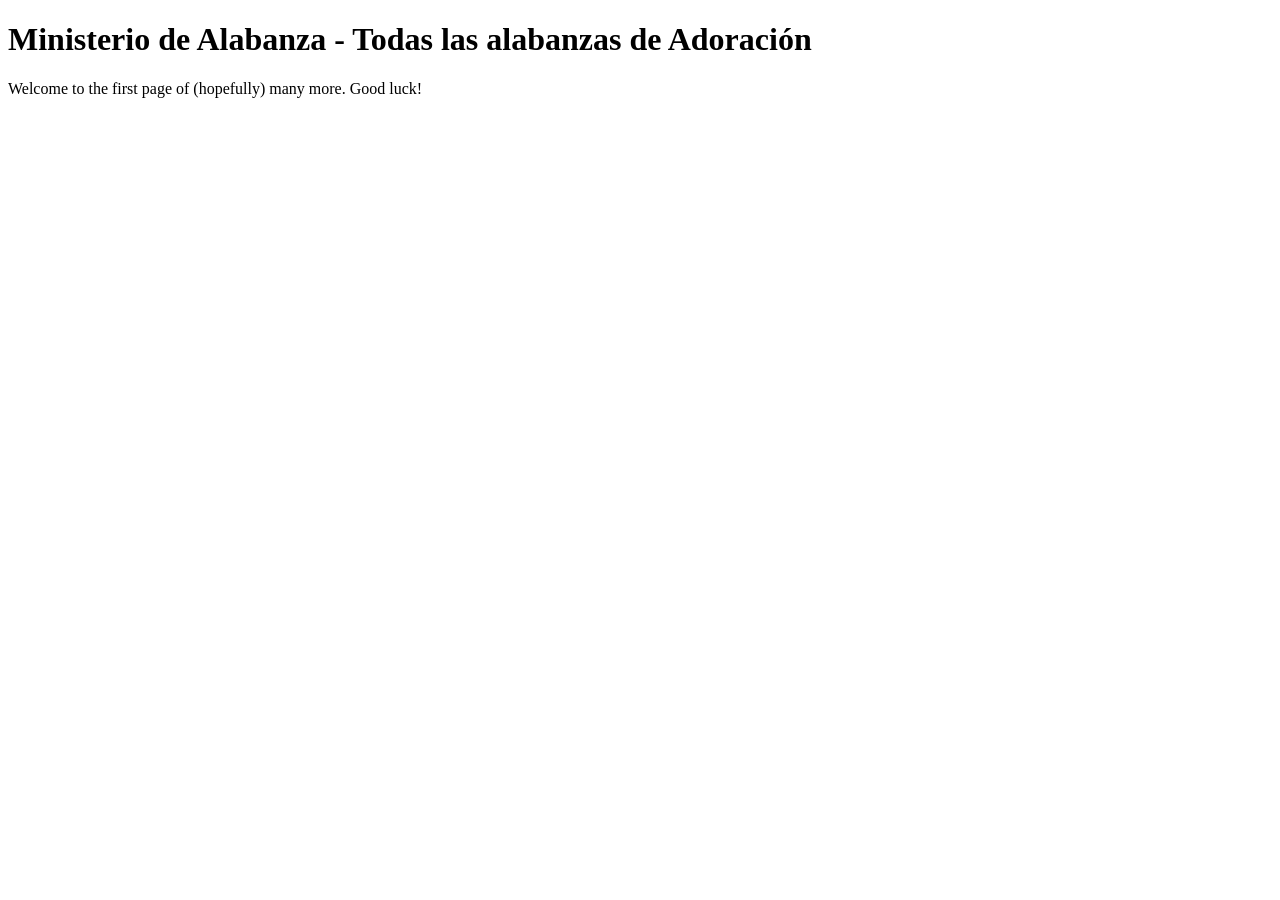
<file: index.html>
<!DOCTYPE html>
<html>
    <head>
        <title> MPCV Hoy</title>
        <meta name="viewport" content="width=device-width, initial-scale=1.0">
    </head>
    <body>
        <h1>Ministerio de Alabanza - Todas las alabanzas de Adoración</h1>
        <p> Welcome to the first page of (hopefully) many more. Good luck!</p>
    </body>
</html>
</file>
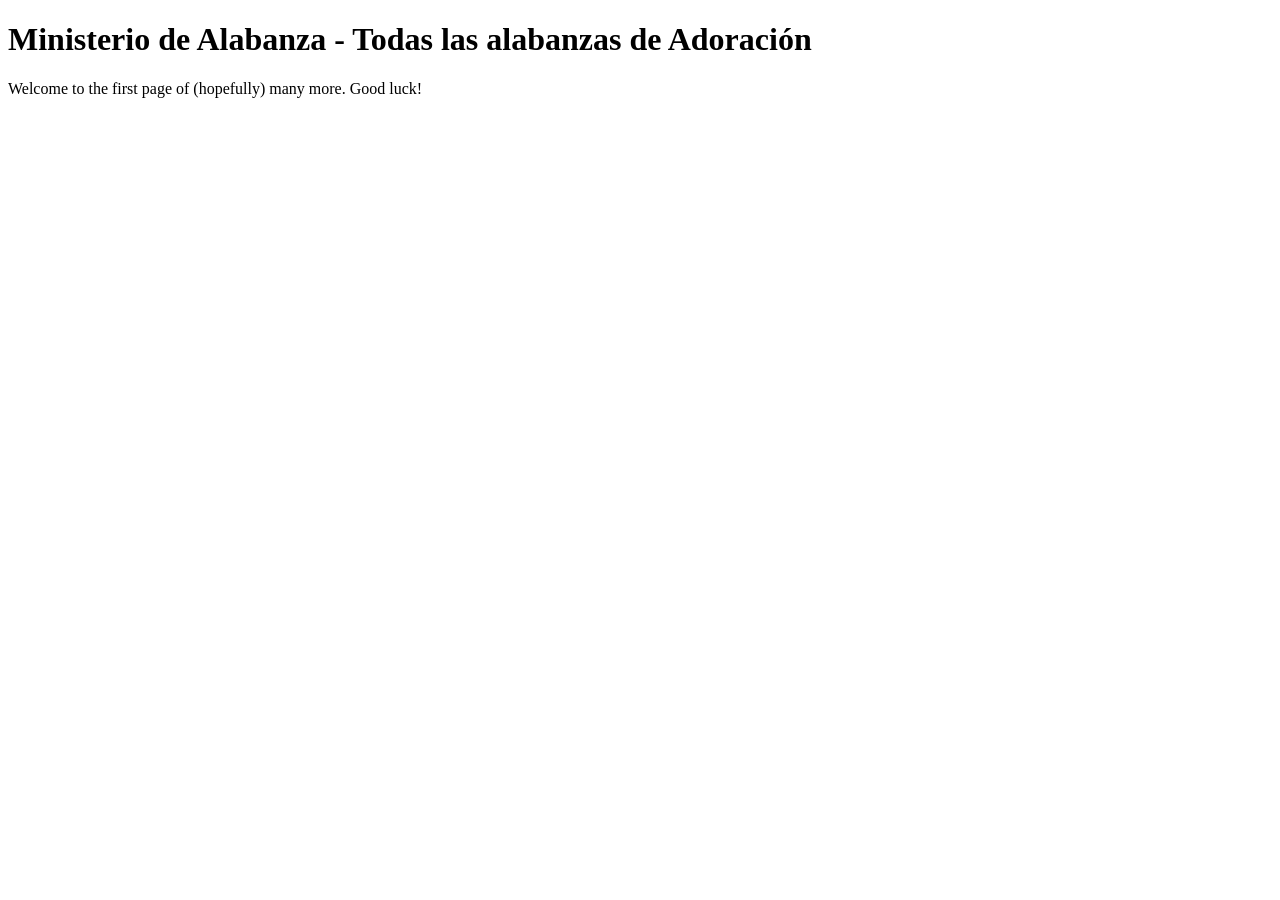
<file: project/index.html>
<!DOCTYPE html>
<html>
    <head>
        <title> MPCV Hoy</title>
    </head>
    <body>
        <h1>Ministerio de Alabanza - Todas las alabanzas de Adoración</h1>
        <p> Welcome to the first page of (hopefully) many more. Good luck!</p>
    </body>
</html>
</file>
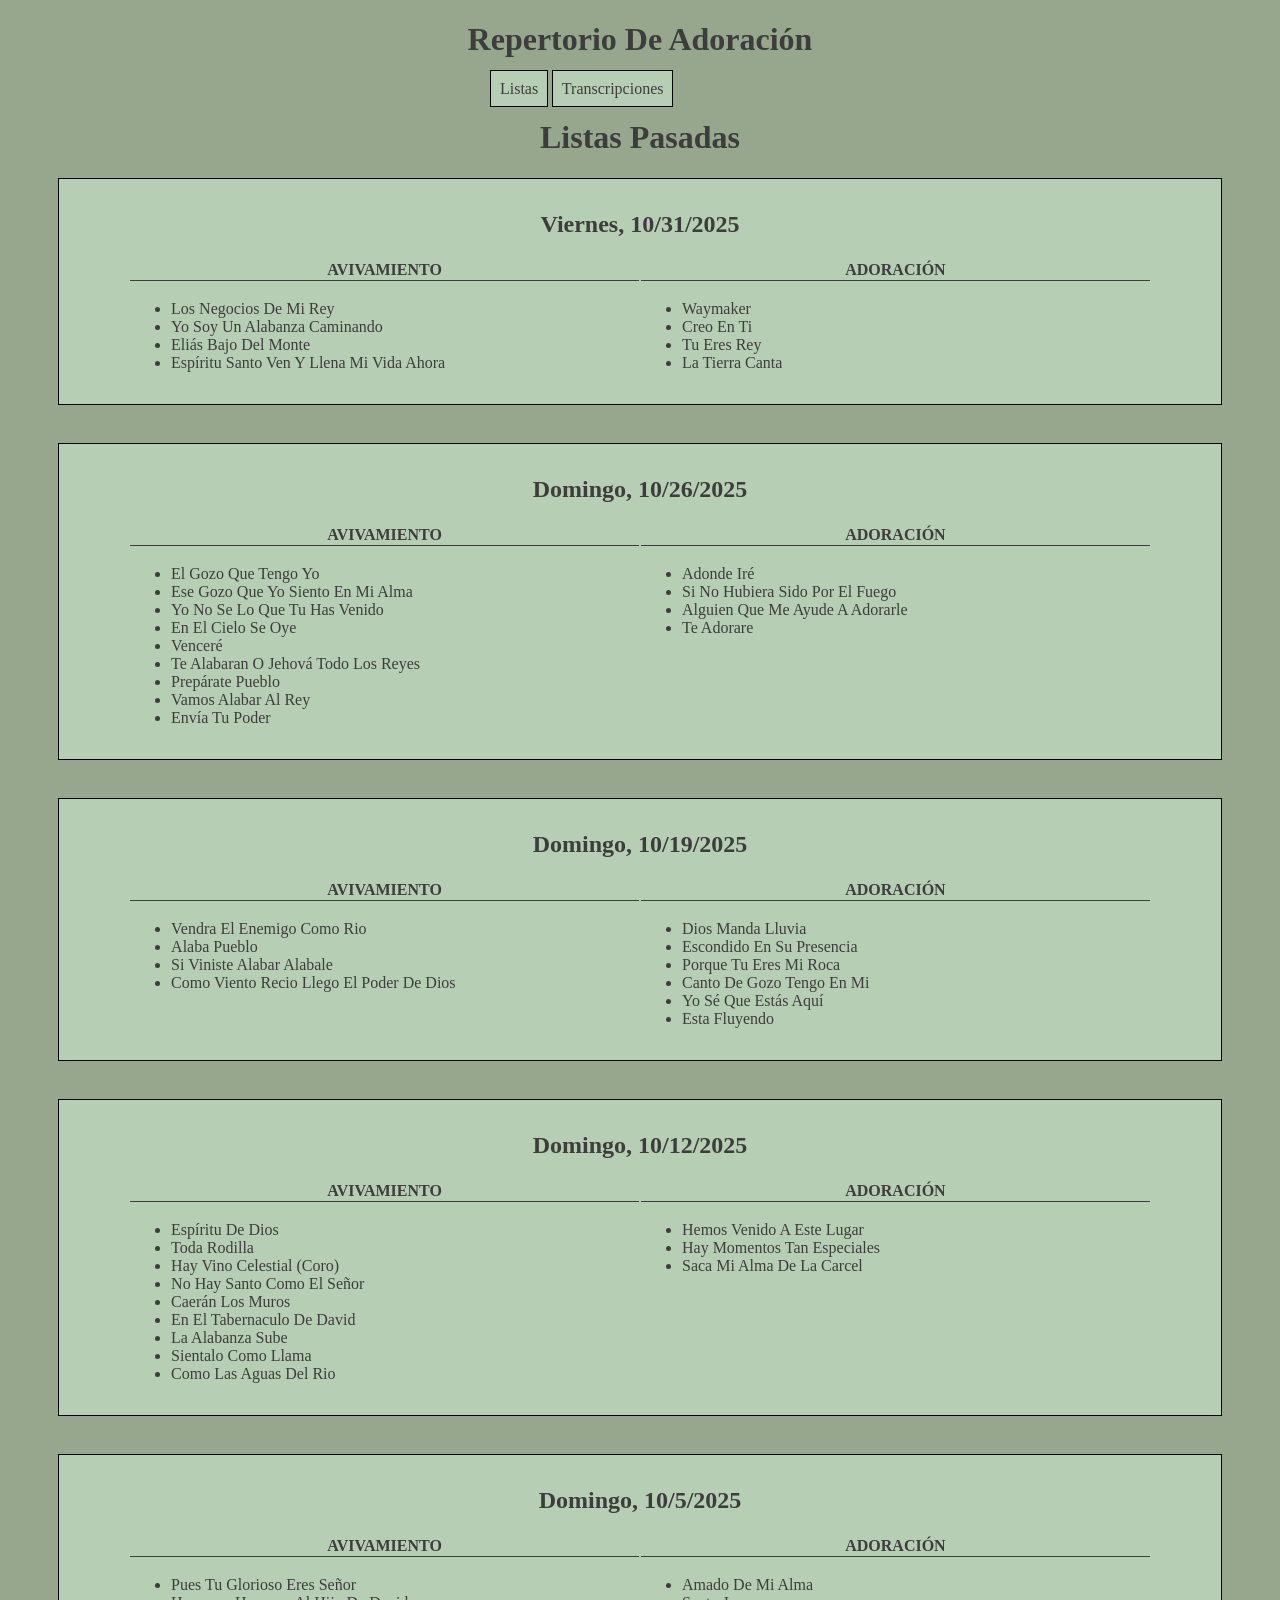
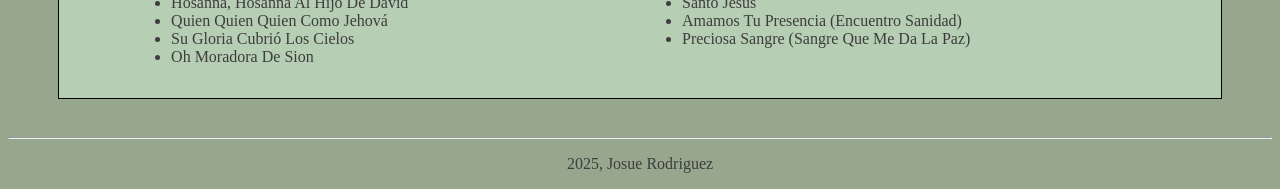
<file: docs/PreviousSetLists.html>
<!DOCTYPE html>
<html>
    <head>
        <meta charset="UTF-8">
        <title>Repertorio</title>
        <meta name="viewport" content="width=device-width, initial-scale=1.0">
        <link href="css/styles.css" type="text/css" rel="stylesheet" />
    </head>
    <body>
        <div class="wrapper">
            <header>
                <h1>Repertorio De Adoración</h1>
                <nav>
                    <ul>
                        <li><a href="index.html">Listas</a></li>
                        <li><a href="Transcripts.html">Transcripciones</a></li>
                        <li id="current-page"><a href="PreviousSetLists.html">Listas Pasadas</a></li>
                    </ul>
                </nav>
                <h1>Listas Pasadas</h1>
            </header>

            <section class="online-set-lists">
                <article> <!--start copy-->
                    <hgroup>
                        <h2>Viernes, 10/31/2025</h2>
                    </hgroup>
                    <table>
                        <thead>
                            <tr>
                                <th scope="col">Avivamiento</th>
                                <th scope="col">Adoración</th>
                            </tr>
                        </thead>
                        <tbody>
                            <tr>
                                <td>
                                    <ul>
                                        <!--list avivamiento songs here-->
                                        <li>Los Negocios de mi rey</li>
                                        <li>yo soy un alabanza caminando</li>
                                        <li>Eliás bajo del monte</li>
                                        <li>Espíritu Santo ven y llena mi vida ahora</li>
                                    </ul>
                                </td>
                                <td>
                                    <ul>
                                        <!--list adoración songs here-->
                                        <li>Waymaker</li>
                                        <li>creo en Ti</li>
                                        <li>Tu eres rey</li>
                                        <li>la tierra canta</li>
                                    </ul>
                                </td>
                            </tr>
                        </tbody>
                    </table>
                </article> <!--stop copy-->

                <article> <!--start copy-->
                    <hgroup>
                        <h2>Domingo, 10/26/2025</h2>
                    </hgroup>
                    <table>
                        <thead>
                            <tr>
                                <th scope="col">Avivamiento</th>
                                <th scope="col">Adoración</th>
                            </tr>
                        </thead>
                        <tbody>
                            <tr>
                                <td>
                                    <ul>
                                        <!--list avivamiento songs here-->
                                        <li>el gozo que tengo yo</li>
                                        <li>ese gozo que yo siento en mi alma</li>
                                        <li>yo no se lo que tu has venido</li>
                                        <li>en el cielo se oye</li>
                                        <li>venceré</li>
                                        <li>te alabaran o Jehová todo los reyes</li>
                                        <li>prepárate pueblo</li>
                                        <li>vamos alabar al rey</li>
                                        <li>envía Tu poder</li>
                                    </ul>
                                </td>
                                <td>
                                    <ul>
                                        <!--list adoración songs here-->
                                        <li>adonde iré</li>
                                        <li>si no hubiera sido por el fuego</li>
                                        <li>Alguien que me ayude a adorarle</li>
                                        <li>te adorare</li>
                                    </ul>
                                </td>
                            </tr>
                        </tbody>
                    </table>
                </article> <!--stop copy-->
                
                <article> <!--start copy-->
                    <hgroup>
                        <h2>Domingo, 10/19/2025</h2>
                    </hgroup>
                    <table>
                        <thead>
                            <tr>
                                <th scope="col">Avivamiento</th>
                                <th scope="col">Adoración</th>
                            </tr>
                        </thead>
                        <tbody>
                            <tr>
                                <td>
                                    <ul>
                                        <!--list avivamiento songs here-->
                                        <li>vendra el enemigo como rio</li>
                                        <li>alaba pueblo</li>
                                        <li>si viniste alabar alabale</li>
                                        <li>como viento recio llego el poder de Dios</li>
                                    </ul>
                                </td>
                                <td>
                                    <ul>
                                        <!--list adoración songs here-->
                                        <li>Dios manda lluvia</li>
                                        <li>escondido en Su Presencia</li>
                                        <li>porque Tu eres mi roca</li>
                                        <li>canto de gozo tengo en mi</li>
                                        <li>Yo Sé Que Estás Aquí</li>
                                        <li>esta fluyendo</li>
                                    </ul>
                                </td>
                            </tr>
                        </tbody>
                    </table>
                </article> <!--stop copy-->

                <article> <!--start copy-->
                    <hgroup>
                        <h2>Domingo, 10/12/2025</h2>
                    </hgroup>
                    <table>
                        <thead>
                            <tr>
                                <th scope="col">Avivamiento</th>
                                <th scope="col">Adoración</th>
                            </tr>
                        </thead>
                        <tbody>
                            <tr>
                                <td>
                                    <ul>
                                        <li>Espíritu de Dios</li>
                                        <li>Toda Rodilla</li>
                                        <li>Hay Vino Celestial (coro)</li>
                                        <li>No Hay Santo como el Señor</li>
                                        <li>Caerán los muros</li>
                                        <li>En el tabernaculo de David</li>
                                        <li>La alabanza sube</li>
                                        <li>sientalo como llama</li>
                                        <li>como las aguas del rio</li>
                                    </ul>
                                </td>
                                <td>
                                    <ul>
                                        <li>Hemos venido a este lugar</li>
                                        <li>hay momentos tan especiales</li>
                                        <li>saca mi alma de la carcel</li>
                                    </ul>
                                </td>
                            </tr>
                        </tbody>
                    </table>
                </article> <!--stop copy-->
                
                <article> <!--start copy-->
                    <hgroup>
                        <h2>Domingo, 10/5/2025</h2>
                    </hgroup>
                    <table>
                        <thead>
                            <tr>
                                <th scope="col">Avivamiento</th>
                                <th scope="col">Adoración</th>
                            </tr>
                        </thead>
                        <tbody>
                            <tr>
                                <td>
                                    <ul>
                                        <li>Pues Tu glorioso eres Señor</li>
                                        <li>Hosanna, Hosanna al Hijo de David</li>
                                        <li>Quien Quien Quien Como Jehová</li>
                                        <li>Su Gloria cubrió los cielos</li>
                                        <li>Oh Moradora de Sion</li>
                                    </ul>
                                </td>
                                <td>
                                    <ul>
                                        <li>Amado de mi alma</li>
                                        <li>Santo Jesus</li>
                                        <li>Amamos Tu Presencia (Encuentro Sanidad)</li>
                                        <li>Preciosa Sangre (sangre que me da la paz)</li>
                                    </ul>
                                </td>
                            </tr>
                        </tbody>
                    </table>
                </article> <!--stop copy-->
            </section>
        <hr />
        <footer>
            <p>2025, Josue Rodriguez</p>
        </footer>
        </div>
    </body>
</html>
</file>
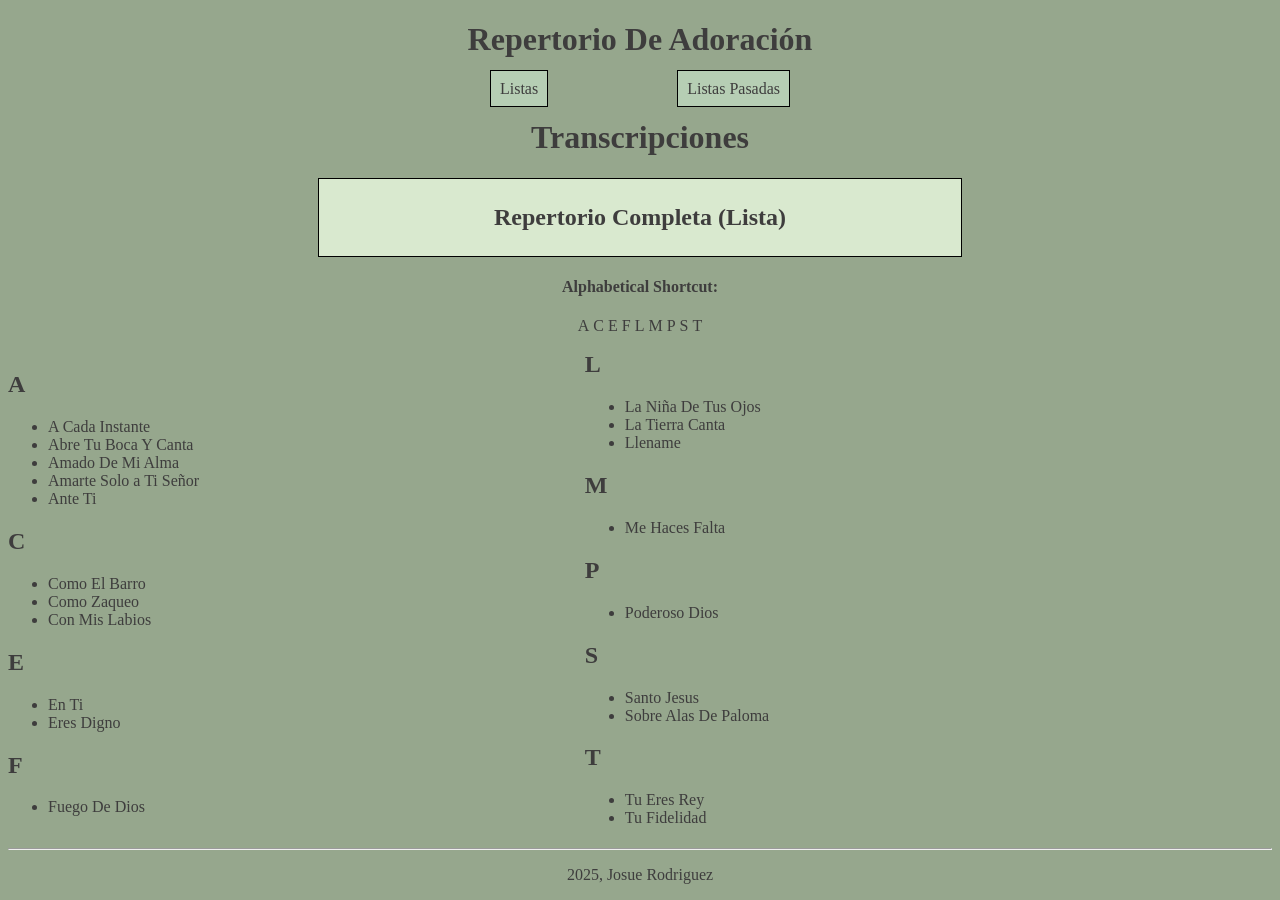
<file: docs/Transcripts.html>
<!DOCTYPE html>
<html>
    <head>
        <meta charset="UTF-8">
        <title>Repertorio</title>
        <meta name="viewport" content="width=device-width, initial-scale=1.0">
        <link href="css/styles.css" type="text/css" rel="stylesheet" />
        <link href="css/transcriptStyles.css" type="text/css" rel="stylesheet" />
    </head>
    <body>
        <div class="wrapper">
            <header>
                <h1>Repertorio De Adoración</h1>
                <nav>
                    <ul>
                        <li><a href="index.html">Listas</a></li>
                        <li id="current-page"><a href="Transcripts.html">Transcripciones</a></li>
                        <li><a href="PreviousSetLists.html">Listas Pasadas</a></li>
                    </ul>
                </nav>
                <h1>Transcripciones</h1>
            </header>

            <!--Seperate section for the full list button-->
            <section class="full-list">
                <h2><a href="musica/ADORACIÓN.txt">Repertorio Completa (Lista)</a></h2>
            </section>
            
            <section class="shortcut-toc">
                <div id="alphabetical-jump-toc">
                    <h4>Alphabetical Shortcut:</h4>
                    <ul>
                        <li><a href="./Transcripts.html#A" class="active">A</a></li>
                        <li><a href="./Transcripts.html#C" class="active">C</a></li>
                        <li><a href="./Transcripts.html#E" class="active">E</a></li>
                        <li><a href="./Transcripts.html#F" class="active">F</a></li>
                        <li><a href="./Transcripts.html#L" class="active">L</a></li>
                        <li><a href="./Transcripts.html#M" class="active">M</a></li>
                        <li><a href="./Transcripts.html#P" class="active">P</a></li>
                        <li><a href="./Transcripts.html#S" class="active">S</a></li>
                        <li><a href="./Transcripts.html#T" class="active">T</a></li>
                    </ul>
                </div>
            </section>
            <section class="songlist-alphabetical">

                <h2 id="A">A</h2> <!--START OF SECTION A-->
                <ul>
                    <li><a href="musica/A/A_Cada_Instante.txt">A Cada Instante</a></li>
                    <li><a href="musica/A/Abre_Tu_Boca_Y_Canta.txt">Abre Tu Boca Y Canta</a></li>
                    <li><a href="musica/A/Amado_De_Mi_Alma.txt">Amado De Mi Alma</a></li>
                    <li><a href="musica/A/Amarte_Solo_A_Ti_Señor.txt">Amarte Solo a Ti Señor</a></li>
                    <li><a href="musica/A/Ante_Ti.txt">Ante Ti</a></li>
                </ul>
                <h2 id="C">C</h2> <!--START OF SECTION C-->
                <ul>
                    <li><a href="musica/C/Como_El_Barro.txt">Como El Barro</a></li>
                    <li><a href="musica/C/Como_Zaqueo.txt">Como Zaqueo</a></li>
                    <li><a href="musica/C/Con_Mis_Labios.txt">Con Mis Labios</a></li>
                </ul>
                <h2 id="E">E</h2> <!--START OF SECTION E-->
                <ul>
                    <li><a href="musica/E/En_Ti.txt">En Ti</a></li>
                    <li><a href="musica/E/Eres_Digno.txt">Eres Digno</a></li>
                </ul>
                <h2 id="F">F</h2> <!--START OF SECTION F-->
                <ul>
                    <li><a href="musica/F/Fuego_De_Dios.txt">Fuego De Dios</a></li>
                </ul>
                <h2 id="L">L</h2> <!--START OF SECTION L-->
                <ul>
                    <li><a href="musica/L/La_Niña_De_Tus_Ojos.txt">La Niña De Tus Ojos</a></li>
                    <li><a href="musica/L/La_Tierra_Canta.txt">La Tierra Canta</a></li>
                    <li><a href="musica/L/Llename.txt">Llename</a></li>
                </ul>
                <h2 id="M">M</h2> <!--START OF SECTION M-->
                <ul>
                    <li><a href="musica/M/Me_Haces_Falta.txt">Me Haces Falta</a> </li>
                </ul>
                <h2 id="P">P</h2> <!--START OF SECTION P-->
                <ul>
                    <li><a href="musica/P/Poderoso_Dios.txt">Poderoso Dios</a></li>
                </ul>
                <h2 id="S">S</h2> <!--START OF SECTION S-->
                <ul>
                    <li><a href="musica/S/Santo_Jesus.txt">Santo Jesus</a></li>
                    <li><a href="musica/S/Sobre_Alas_De_Paloma.txt">Sobre Alas De Paloma</a></li>
                </ul>
                <h2 id="T">T</h2> <!--START OF SECTION T-->
                <ul>
                    <li><a href="musica/T/Tu_Eres_Rey.txt">Tu Eres Rey</a></li>
                    <li><a href="musica/T/Tu_Fidelidad.txt">Tu Fidelidad</a></li>
                </ul>
            </section>
        <hr />
        <footer>
            <p>2025, Josue Rodriguez</p>
        </footer>
        </div><!--wrapper-->
    </body>
</html>
</file>
<file: docs/css/styles.css>
header, section, footer, aside, nav {
    display: block;
}

* {
    font-family: 'Times New Roman', Times, serif;
    color:rgb(62, 61, 61);
}
body {
    background-color: #96A78D;
}
header {
    text-align: center;
}

/* css for each setlist */
/* Used for main setlist page AND past set list page*/
article {
    border: 1px solid black;
    background-color: #B6CEB4;
    width: 90%;
    padding: 1%;
    margin: auto;
    margin-bottom: 3%;
}
hgroup{
    text-align: center;
}
table {
    width: 90%;
    text-transform: capitalize;
    margin: auto;
}
td {
    width: 45%;
    vertical-align: top;
}
th {
    text-transform: uppercase;
    border-bottom: 1px solid;
}
/* css setlist END */

nav li {
    display: inline;
    border: 1px solid black;
    background-color: #B6CEB4;
    padding: 0.7%;
}

nav ul {
    padding: 0%
}

a {
    text-decoration: none;
}

footer {
    text-align: center;
}

aside {
    text-align: center;
}

/* Current Page Indicator */
#current-page {
    visibility: hidden;
    opacity: 0;
}
</file>
<file: docs/css/transcriptStyles.css>
header, section, footer, aside, nav {
    display: block;
}

.songlist-alphabetical {
    width: 90%;
    columns: 2;
}
.shortcut-toc ul li{
    display: inline;
}

.shortcut-toc ul {
    padding: 0%;
    text-align: center;
}

h1 {
    text-align: center;
}
h4 {
    text-align: center;
}
.full-list {
    text-align: center;
    border: 1px solid black;
    background-color: #D9E9CF;
    padding: 0.4%;
    width: 50%;
    margin: auto;
}
</file>
